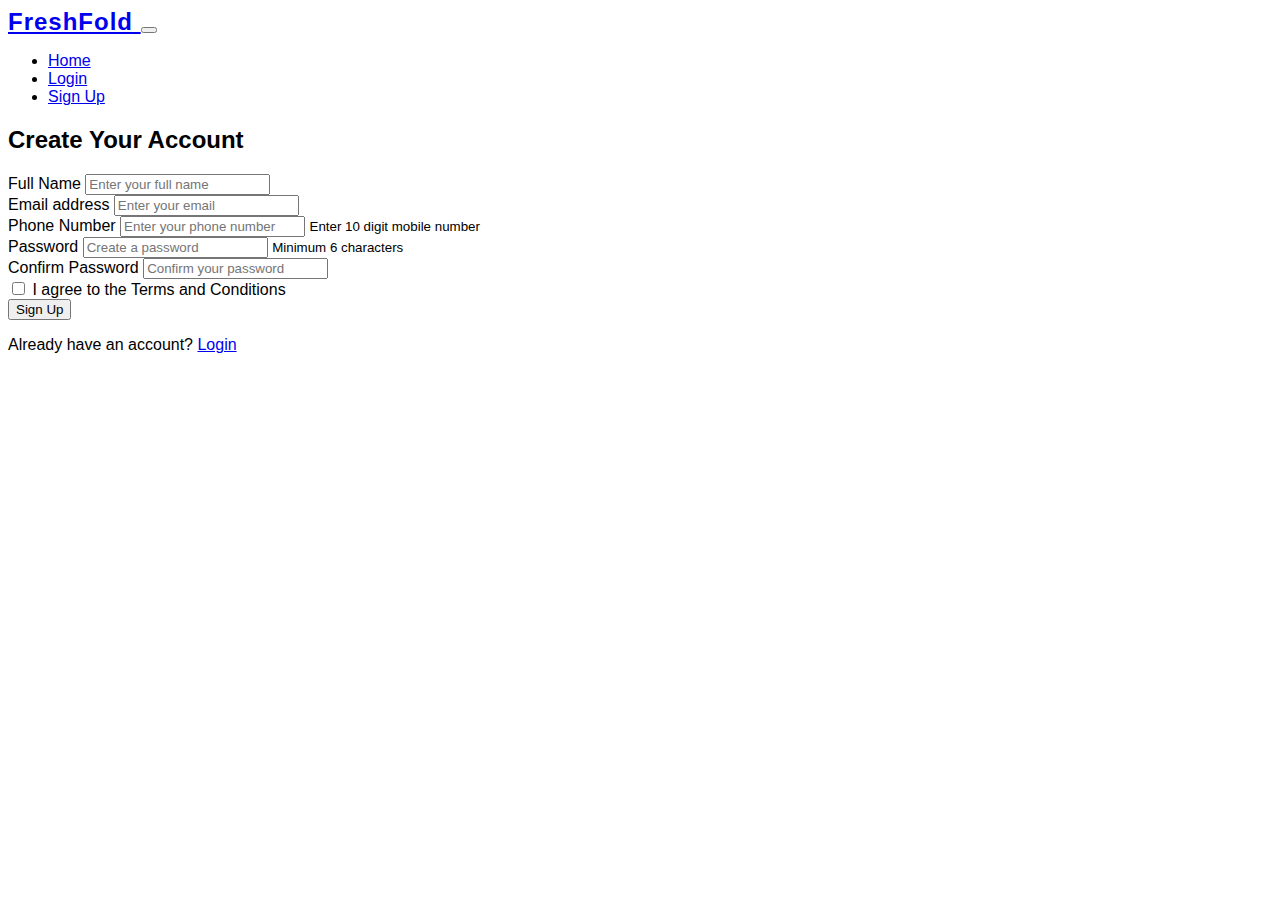
<file: signup.html>
<!DOCTYPE html>
<html lang="en">

<head>
    <meta charset="UTF-8">
    <meta name="viewport" content="width=device-width, initial-scale=1.0">
    <title>Sign Up - FreshFold</title>

    <!-- Bootstrap 5.3.8 CSS CDN -->
    <link href="https://cdn.jsdelivr.net/npm/bootstrap@5.3.8/dist/css/bootstrap.min.css" rel="stylesheet"
        integrity="sha384-sRIl4kxILFvY47J16cr9ZwB07vP4J8+LH7qKQnuqkuIAvNWLzeN8tE5YBujZqJLB" crossorigin="anonymous">

    <!-- Custom CSS -->
    <link rel="stylesheet" href="custom.css">
</head>

<body class="bg-light">

    <!-- Navigation Bar -->
    <nav class="navbar navbar-expand-lg navbar-dark bg-primary">
        <div class="container-fluid">
            <a class="navbar-brand" href="index.html">
                <strong>FreshFold</strong>
            </a>
            <button class="navbar-toggler" type="button" data-bs-toggle="collapse" data-bs-target="#navbarNav"
                aria-controls="navbarNav" aria-expanded="false" aria-label="Toggle navigation">
                <span class="navbar-toggler-icon"></span>
            </button>
            <div class="collapse navbar-collapse" id="navbarNav">
                <ul class="navbar-nav ms-auto">
                    <li class="nav-item">
                        <a class="nav-link" href="index.html">Home</a>
                    </li>
                    <li class="nav-item">
                        <a class="nav-link" href="login.html">Login</a>
                    </li>
                    <li class="nav-item">
                        <a class="nav-link active" href="signup.html">Sign Up</a>
                    </li>
                </ul>
            </div>
        </div>
    </nav>

    <!-- Sign Up Form Section -->
    <section class="py-5">
        <div class="container">
            <div class="row justify-content-center">
                <div class="col-lg-5 col-md-7">
                    <div class="card shadow">
                        <div class="card-body p-5">
                            <h2 class="text-center mb-4 text-primary">Create Your Account</h2>

                            <!-- Alert Messages -->
                            <div id="alertMessage" class="d-none"></div>

                            <form id="signupForm" onsubmit="handleSignup(event)">
                                <!-- Full Name Input -->
                                <div class="mb-3">
                                    <label for="signupName" class="form-label">Full Name</label>
                                    <input type="text" class="form-control" id="signupName"
                                        placeholder="Enter your full name" required>
                                </div>

                                <!-- Email Input -->
                                <div class="mb-3">
                                    <label for="signupEmail" class="form-label">Email address</label>
                                    <input type="email" class="form-control" id="signupEmail"
                                        placeholder="Enter your email" required>
                                </div>

                                <!-- Phone Input -->
                                <div class="mb-3">
                                    <label for="signupPhone" class="form-label">Phone Number</label>
                                    <input type="tel" class="form-control" id="signupPhone"
                                        placeholder="Enter your phone number" pattern="[0-9]{10}" required>
                                    <small class="form-text text-muted">Enter 10 digit mobile number</small>
                                </div>

                                <!-- Password Input -->
                                <div class="mb-3">
                                    <label for="signupPassword" class="form-label">Password</label>
                                    <input type="password" class="form-control" id="signupPassword"
                                        placeholder="Create a password" minlength="6" required>
                                    <small class="form-text text-muted">Minimum 6 characters</small>
                                </div>

                                <!-- Confirm Password Input -->
                                <div class="mb-3">
                                    <label for="signupConfirmPassword" class="form-label">Confirm Password</label>
                                    <input type="password" class="form-control" id="signupConfirmPassword"
                                        placeholder="Confirm your password" required>
                                </div>

                                <!-- Terms and Conditions -->
                                <div class="mb-3 form-check">
                                    <input type="checkbox" class="form-check-input" id="termsCheck" required>
                                    <label class="form-check-label" for="termsCheck">
                                        I agree to the Terms and Conditions
                                    </label>
                                </div>

                                <!-- Sign Up Button -->
                                <button type="submit" class="btn btn-primary w-100 mb-3">Sign Up</button>

                                <!-- Login Link -->
                                <div class="text-center">
                                    <p class="mb-0">Already have an account? <a href="login.html"
                                            class="text-primary">Login</a></p>
                                </div>
                            </form>
                        </div>
                    </div>
                </div>
            </div>
        </div>
    </section>

    <!-- Bootstrap JS Bundle -->
    <script src="https://cdn.jsdelivr.net/npm/bootstrap@5.3.8/dist/js/bootstrap.bundle.min.js"
        integrity="sha384-FKyoEForCGlyvwx9Hj09JcYn3nv7wiPVlz7YYwJrWVcXK/BmnVDxM+D2scQbITxI"
        crossorigin="anonymous"></script>

    <!-- Custom Authentication Script -->
    <script src="auth.js"></script>
</body>

</html>
</file>
<file: custom.css>
/* Custom Styles for SparkleClean Dry Cleaning Website */

/* General Styles */
body {
    font-family: 'Segoe UI', Tahoma, Geneva, Verdana, sans-serif;
}

/* Navbar Enhancements */
.navbar-brand {
    font-size: 1.5rem;
    letter-spacing: 1px;
}

/* Hero Section */
#home {
    min-height: 500px;
}

#home img {
    max-height: 400px;
    object-fit: cover;
}

/* Card Hover Effect */
.card {
    transition: transform 0.3s ease, box-shadow 0.3s ease;
}

.card:hover {
    transform: translateY(-5px);
    box-shadow: 0 10px 20px rgba(0, 0, 0, 0.15);
}

/* Price Table Styling */
.table-hover tbody tr:hover {
    background-color: rgba(13, 110, 253, 0.1);
}

/* Form Styling */
.form-control:focus {
    border-color: #0d6efd;
    box-shadow: 0 0 0 0.25rem rgba(13, 110, 253, 0.25);
}

/* Button Enhancements */
.btn {
    transition: all 0.3s ease;
}

.btn:hover {
    transform: translateY(-2px);
    box-shadow: 0 4px 8px rgba(0, 0, 0, 0.15);
}

/* Alert Styling */
.alert {
    border-radius: 8px;
}

/* Footer */
footer {
    margin-top: auto;
}

/* Responsive Adjustments */
@media (max-width: 768px) {
    #home h1 {
        font-size: 2rem;
    }
    
    .navbar-brand {
        font-size: 1.2rem;
    }
    
    #home img {
        margin-top: 2rem;
    }
}

/* Animation for alerts */
@keyframes slideDown {
    from {
        opacity: 0;
        transform: translateY(-10px);
    }
    to {
        opacity: 1;
        transform: translateY(0);
    }
}

.alert {
    animation: slideDown 0.3s ease;
}
</file>
